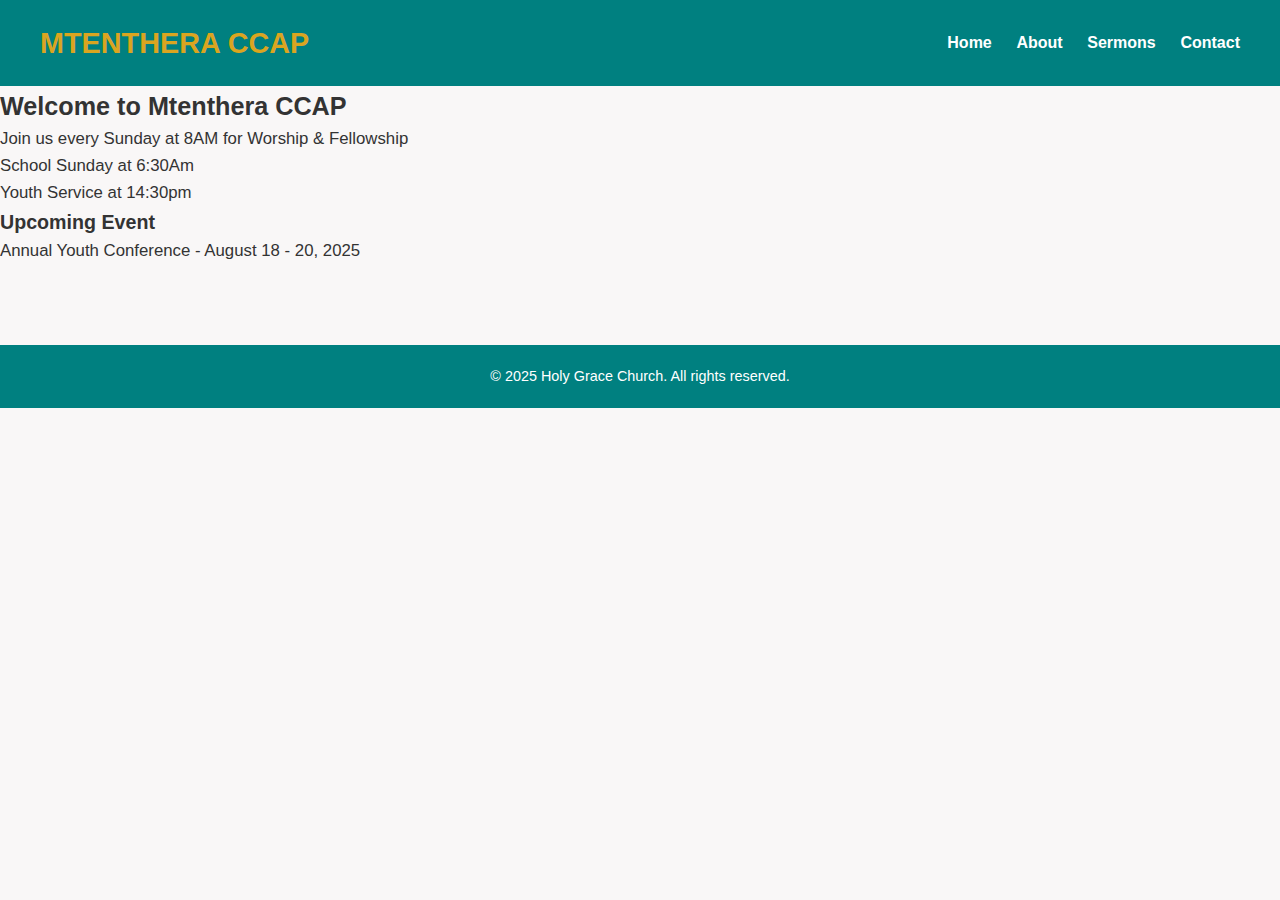
<file: index.html>
<!DOCTYPE html>
<html lang="en">
<head>
  <meta charset="UTF-8">
  <title>Welcome to Our Church</title>
  <link rel="stylesheet" href="style.css">
</head>
<body>
  <header>
    <h1>MTENTHERA CCAP</h1>
    <nav>
      <a href="index.html">Home</a>
      <a href="about.html">About</a>
      <a href="sermons.html">Sermons</a>
      <a href="contact.html">Contact</a>
    </nav>
  </header>

  <main>
    <section class="hero">
      <h2>Welcome to Mtenthera CCAP</h2>
      <p>Join us every Sunday at 8AM for Worship & Fellowship</p>
      <p>School Sunday at 6:30Am</p>
      <P>Youth Service at 14:30pm</P>
    </section>

    <section class="announcement">
      <h3>Upcoming Event</h3>
      <p>Annual Youth Conference - August 18 - 20, 2025</p>
    </section>
  </main>

  <footer>
    <p>&copy; 2025 Holy Grace Church. All rights reserved.</p>
  </footer>
</body>
</html>
</file>
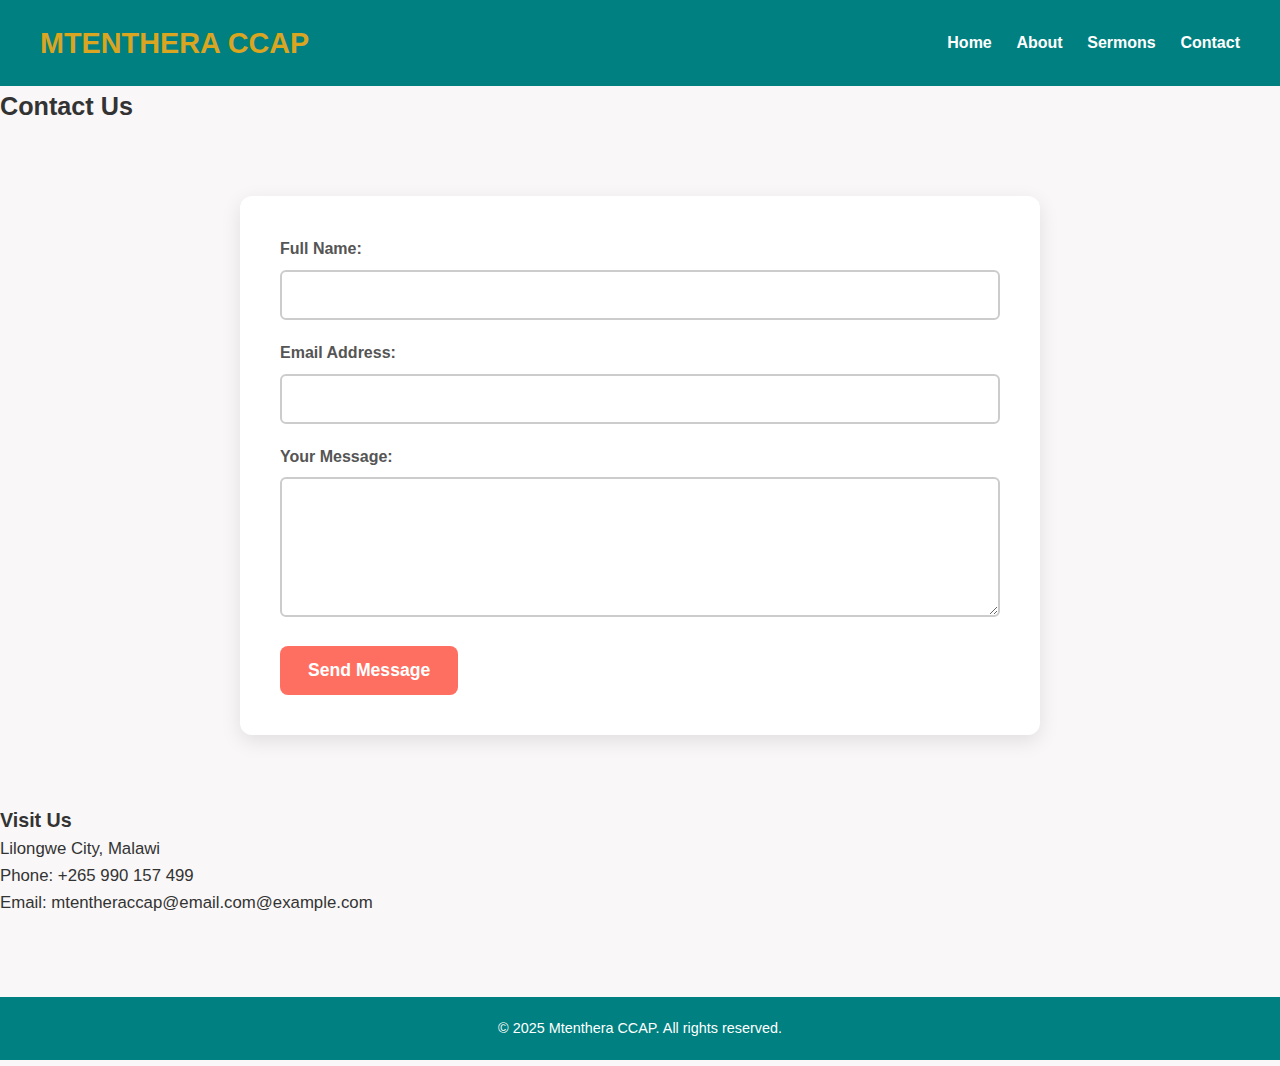
<file: contact.html>
<!DOCTYPE html>
<html lang="en">
<head>
  <meta charset="UTF-8" />
  <meta name="viewport" content="width=device-width, initial-scale=1.0"/>
  <title>Contact Us - Holy Grace Church</title>
  <link rel="stylesheet" href="style.css"/>
</head>
<body>
  <header>
    <h1>MTENTHERA CCAP</h1>
    <nav>
      <a href="index.html">Home</a>
      <a href="about.html">About</a>
      <a href="sermons.html">Sermons</a>
      <a href="contact.html">Contact</a>
    </nav>
  </header>

  <main>
    <section class="content">
      <h2>Contact Us</h2>
      <div class="form-container">
        <form action="https://formsubmit.co/kingsmbiri@gmail.com" method="POST">
          <input type="hidden" name="_captcha" value="false" />

          <label for="name">Full Name:</label>
          <input type="text" id="name" name="name" required />

          <label for="email">Email Address:</label>
          <input type="email" id="email" name="email" required />

          <label for="message">Your Message:</label>
          <textarea id="message" name="message" rows="6" required></textarea>

          <button type="submit">Send Message</button>
        </form>
      </div>

      <h3>Visit Us</h3>
      <p>Lilongwe City, Malawi</p>
      <p>Phone: +265 990 157 499</p>
      <p>Email: mtentheraccap@email.com@example.com</p>
    </section>
  </main>

  <footer>
    <p>&copy; 2025 Mtenthera CCAP. All rights reserved.</p>
  </footer>

  <script src="script.js"></script>
</body>
</html>
</file>
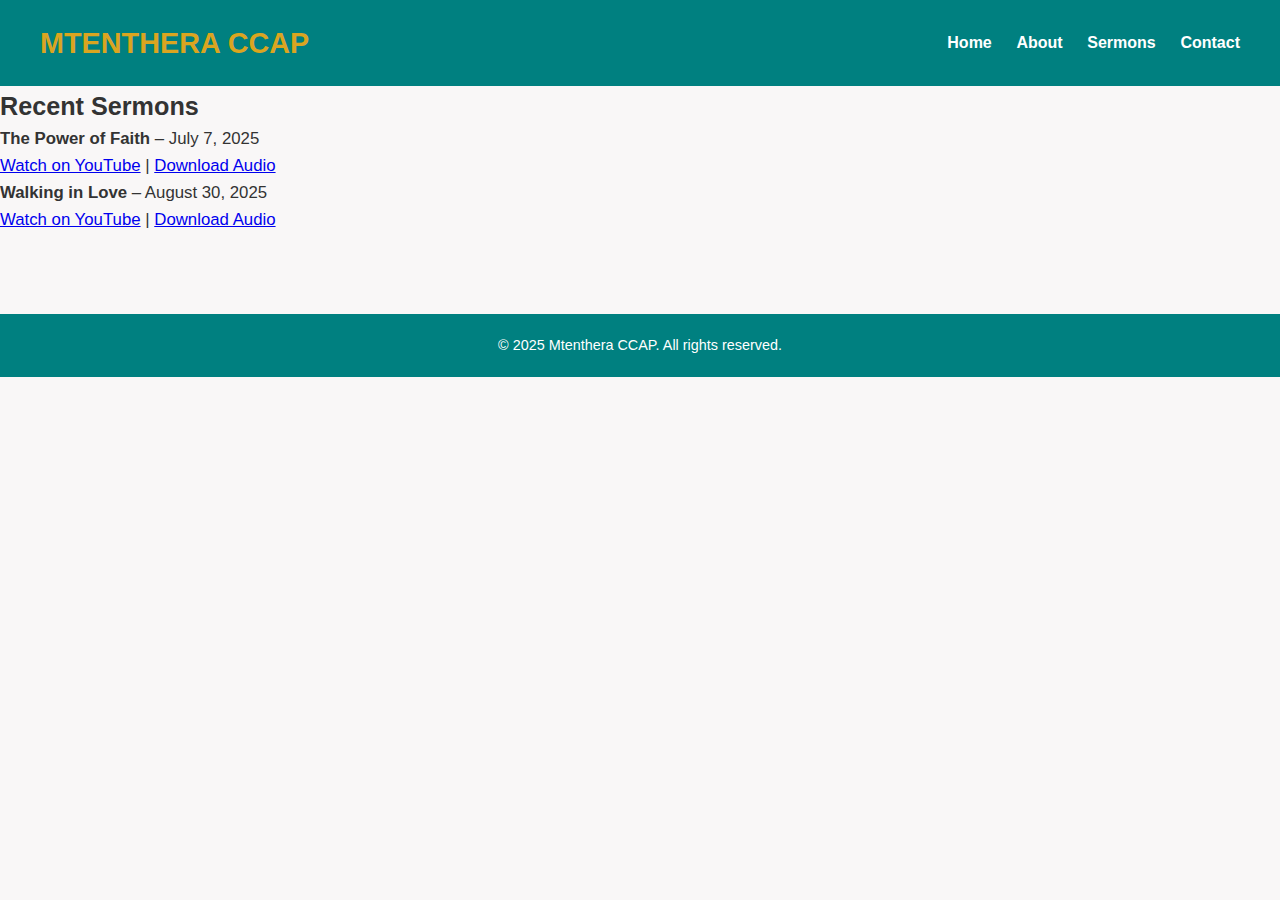
<file: sermons.html>
<!DOCTYPE html>
<html lang="en">
<head>
  <meta charset="UTF-8">
  <title>Sermons - Mtenthera CCAP </title>
  <link rel="stylesheet" href="style.css">
</head>
<body>
  <header>
    <h1>MTENTHERA CCAP</h1>
    <nav>
      <a href="index.html">Home</a>
      <a href="about.html">About</a>
      <a href="sermons.html">Sermons</a>
      <a href="contact.html">Contact</a>
    </nav>
  </header>

  <main>
    <section class="content">
      <h2>Recent Sermons</h2>
      <ul>
        <li>
          <strong>The Power of Faith</strong> – July 7, 2025  
          <br>
          <a href="#">Watch on YouTube</a> | <a href="#">Download Audio</a>
        </li>
        <li>
          <strong>Walking in Love</strong> – August 30, 2025  
          <br>
          <a href="#">Watch on YouTube</a> | <a href="#">Download Audio</a>
        </li>
      </ul>
    </section>
  </main>

  <footer>
    <p>&copy; 2025  Mtenthera CCAP. All rights reserved.</p>
  </footer>
</body>
</html>
</file>
<file: style.css>
/* Base Reset and Typography */
* {
  margin: 0;
  padding: 0;
  box-sizing: border-box;
}

body {
  background-color: #F9F7F7;
  color: #333333;
  font-family: 'Segoe UI', Tahoma, Geneva, Verdana, sans-serif;
  line-height: 1.6;
  font-size: 1.05rem; /* Slightly larger for readability */
}

/* Container */
.container {
  width: 100%;
  max-width: 1200px;
  padding: 24px;
  margin: auto;
}

/* Header */
header {
  background-color: #008080;
  color: goldenrod;
  padding: 20px 40px;
  display: flex;
  justify-content: space-between;
  align-items: center;
  flex-wrap: wrap;
}

header h1 {
  font-size: 1.8rem;
}

nav a {
  color: white;
  text-decoration: none;
  margin-left: 20px;
  font-weight: 600;
  font-size: 1rem;
}

nav a:hover {
  color: #FF6F61;
}

/* Form Container */
.form-container {
  background-color: #FFFFFF;
  padding: 40px;
  max-width: 800px;
  width: 90%;
  margin: 70px auto;
  border-radius: 12px;
  box-shadow: 0 6px 20px rgba(0, 0, 0, 0.1);
}

.form-container h2 {
  margin-bottom: 20px;
  color: #008080;
  font-size: 1.6rem;
}

/* Form Elements */
form label {
  display: block;
  margin-bottom: 8px;
  font-weight: 600;
  color: #555555;
  font-size: 1rem;
}

form input,
form textarea {
  width: 100%;
  padding: 14px;
  margin-bottom: 20px;
  border: 2px solid #CCCCCC;
  border-radius: 6px;
  font-size: 1rem;
  transition: border-color 0.3s ease, box-shadow 0.3s ease;
}

form input:focus,
form textarea:focus {
  border-color: #008080;
  box-shadow: 0 0 8px #FF6F61;
  outline: none;
}

form button {
  background-color: #FF6F61;
  color: #FFFFFF;
  padding: 14px 28px;
  border: none;
  border-radius: 8px;
  font-size: 1.1rem;
  font-weight: 700;
  cursor: pointer;
  transition: background-color 0.3s ease;
}

form button:hover {
  background-color: #E65C4F;
}

/* Footer */
footer {
  background-color: #008080;
  color: #FFFFFF;
  text-align: center;
  padding: 20px;
  font-size: 0.9rem;
  margin-top: 80px;
}

/* Responsive Design */
@media (max-width: 768px) {
  header,
  .form-container {
    padding: 20px;
  }

  nav a {
    display: block;
    margin: 5px 0 0;
  }

  .form-container {
    width: 95%;
    padding: 30px;
  }
}

@media (max-width: 600px) {
  body {
    font-size: 1rem;
  }
}
</file>
